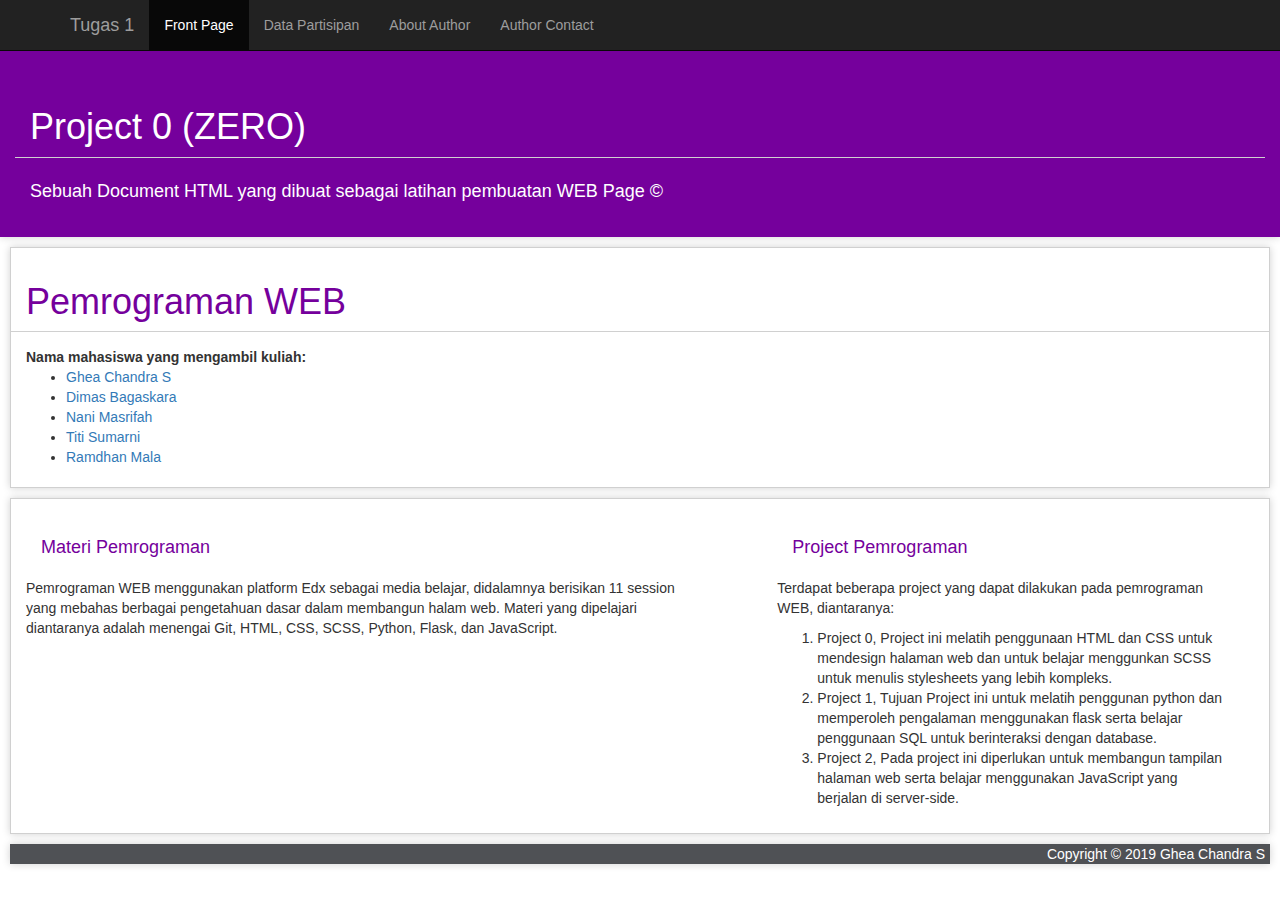
<file: index.html>
<!DOCTYPE html>
<html>
<head>
    <html lang="en">
    <meta charset="utf-8">
    <meta http-equiv="X-UA-Compatible" content="IE=edge">
    <meta content='width=device-width, initial-scale=1.0, maximum-scale=1.0, user-scalable=0' name='viewport' />
    <meta name="description" content="">
    <meta name="author" content="">
    <title>Web Ghea Chandra S</title>
    <link rel="icon" href="assets/icon.ico">
    <link href="assets/style.css" rel="stylesheet" /> <!-- My Costom Styesheet -->
    <link href="assets/bootstrap.min.css" rel="stylesheet" /> <!-- Bootstraps Styesheet -->
</head>
<body>
    <nav class="navbar navbar-inverse navbar-fixed-top">
      <div class="container">
        <div class="navbar-header">
          <button type="button" class="navbar-toggle collapsed" data-toggle="collapse" data-target="#navbar" aria-expanded="false" aria-controls="navbar">
            <span class="sr-only">Menu</span>
            <span class="icon-bar"></span>
            <span class="icon-bar"></span>
            <span class="icon-bar"></span>
          </button>
          <a class="navbar-brand" href="index.html">Tugas 1</a>
        </div>
        <div id="navbar" class="navbar-collapse collapse" aria-expanded="false" style="height: 1px;">
          <ul class="nav navbar-nav">
            <li class="active"><a href="index.html">Front Page</a></li>
            <li><a href="partisipan.html">Data Partisipan</a></li>
            <li><a href="about.html">About Author</a></li>
            <li><a href="contact.html">Author Contact</a></li>
          </ul>
        </div>
      </div>
    </nav>
    <header>
      <h1>Project 0 (ZERO)</h1>
      <h4>Sebuah Document HTML yang dibuat sebagai latihan pembuatan WEB Page &copy;</h4>
    </header>
    <div id="begin">
        <h1>Pemrograman WEB</h1>
        <div class="isi">
            <dl>
                <dt>Nama mahasiswa yang mengambil kuliah:</dt>
                <dd><ul> <!-- Unorderer List -->
                    <li><a>Ghea Chandra S</a></li>
                    <li><a>Dimas Bagaskara</a></li>
                    <li><a>Nani Masrifah</a></li>
                    <li><a>Titi Sumarni</a></li>
                    <li><a>Ramdhan Mala</a></li>
                </ul></dd>
            </dl>
        </div>
    </div>
    <div id="container">
        <div class="row">
            <div class="col-md-7"> <!-- Bootstraps Grid Model 7 -->
                <div class="box">
                    <h4>Materi Pemrograman</h4>
                    <p>
                        Pemrograman WEB menggunakan platform Edx sebagai media belajar, didalamnya berisikan 11 session yang mebahas berbagai pengetahuan dasar dalam membangun halam web. Materi yang dipelajari diantaranya adalah menengai Git, HTML, CSS, SCSS, Python, Flask, dan JavaScript.
                    </p>
                </div>
            </div>
            <div class="col-md-5"> <!-- Bootstraps Grid Model 5 -->
                <div class="box">
                    <h4>Project Pemrograman</h4>
                    <p>
                        Terdapat beberapa project yang dapat dilakukan pada pemrograman WEB, diantaranya:
                    </p>
                    <ol> <!-- Order List -->
                        <li>Project 0, Project ini melatih penggunaan HTML dan CSS untuk mendesign halaman web dan untuk belajar menggunkan SCSS untuk menulis stylesheets yang lebih kompleks.</li>
                        <li>Project 1, Tujuan Project ini untuk melatih penggunan python dan memperoleh pengalaman menggunakan flask serta belajar penggunaan SQL untuk berinteraksi dengan database.</li>
                        <li>Project 2, Pada project ini diperlukan untuk membangun tampilan halaman web serta belajar menggunakan JavaScript yang berjalan di server-side.</li>
                    </ol>
                </div>
            </div>
        </div>
    </div>
    <footer>
        <a>Copyright &copy; 2019 Ghea Chandra S</a>
    </footer>
</body>
    <script src="assets/jquery-1.10.2.js" type="text/javascript"></script>
    <script src="assets/bootstrap.min.js" type="text/javascript"></script>
</html>
</file>
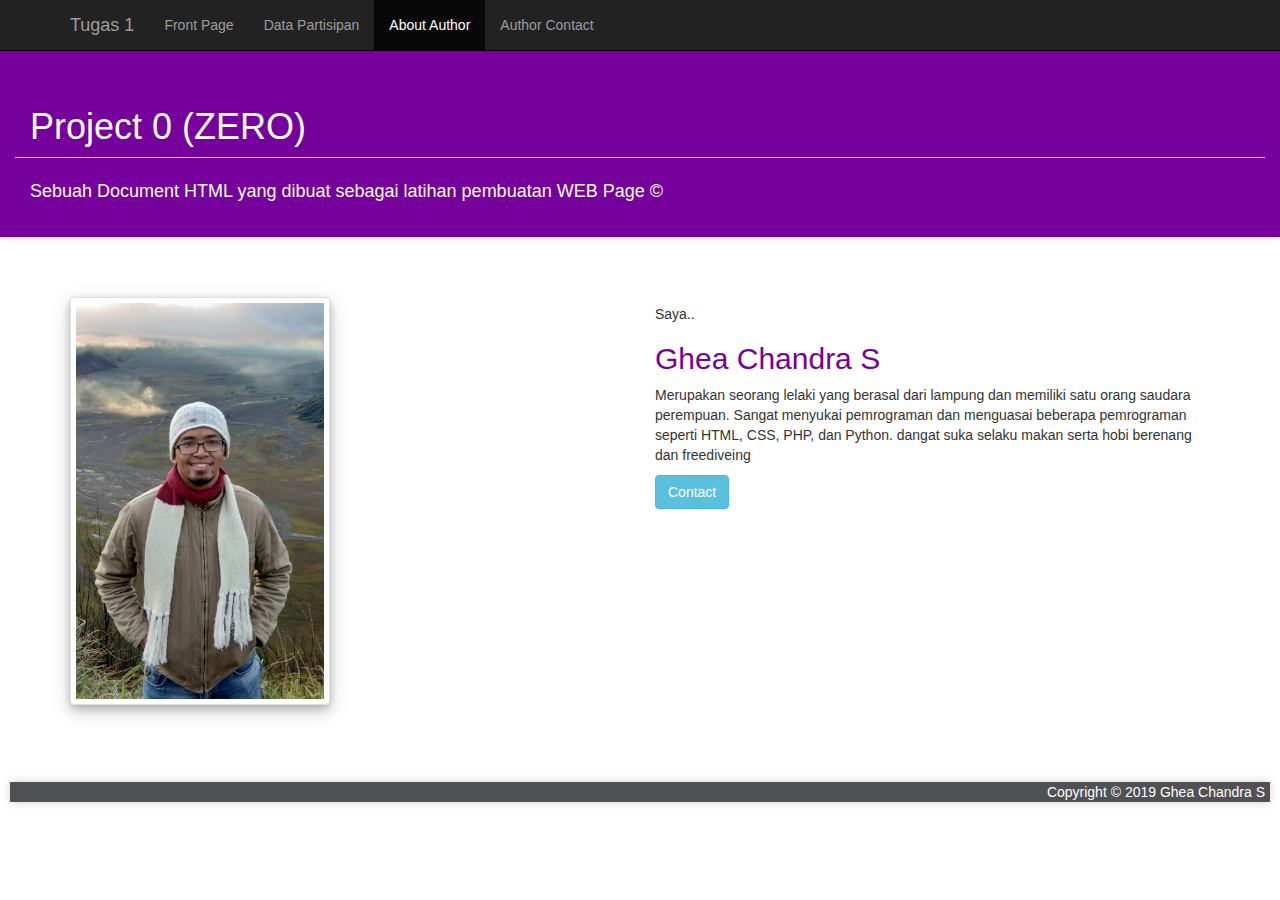
<file: about.html>
<!DOCTYPE html>
<html>
<head>
    <html lang="en">
    <meta charset="utf-8">
    <meta http-equiv="X-UA-Compatible" content="IE=edge">
    <meta content='width=device-width, initial-scale=1.0, maximum-scale=1.0, user-scalable=0' name='viewport' />
    <meta name="description" content="">
    <meta name="author" content="">
    <title>Web Ghea Chandra S</title>
    <link rel="icon" href="assets/icon.ico">
    <link href="assets/style.css" rel="stylesheet" />
    <link href="assets/bootstrap.min.css" rel="stylesheet" />
    <style type="text/css">

    </style>
</head>
<body>
    <nav class="navbar navbar-inverse navbar-fixed-top">
      <div class="container">
        <div class="navbar-header">
          <button type="button" class="navbar-toggle collapsed" data-toggle="collapse" data-target="#navbar" aria-expanded="false" aria-controls="navbar">
            <span class="sr-only">Menu</span>
            <span class="icon-bar"></span>
            <span class="icon-bar"></span>
            <span class="icon-bar"></span>
          </button>
          <a class="navbar-brand" href="index.html">Tugas 1</a>
        </div>
        <div id="navbar" class="navbar-collapse collapse" aria-expanded="false" style="height: 1px;">
          <ul class="nav navbar-nav">
            <li><a href="index.html">Front Page</a></li>
            <li><a href="partisipan.html">Data Partisipan</a></li>
            <li class="active"><a href="about.html">About Author</a></li>
            <li><a href="contact.html">Author Contact</a></li>
          </ul>
        </div>
      </div>
    </nav>
    <header>
      <h1>Project 0 (ZERO)</h1>
      <h4>Sebuah Document HTML yang dibuat sebagai latihan pembuatan WEB Page &copy;</h4>
    </header>
    <div class="profile">
        <div class="container">
            <div class="row">
                <div class="col-lg-6">
                    <div class="profile_img">
                        <img src="assets/author.jpg" alt="">
                    </div>
                </div>
                <div class="col-lg-6">
                    <div class="profile_content">
                        <h5>Saya..</h5>
                        <h2>Ghea Chandra S</h2>
                        <p>Merupakan seorang lelaki yang berasal dari lampung dan memiliki satu orang saudara perempuan. Sangat menyukai pemrograman dan menguasai beberapa pemrograman seperti HTML, CSS, PHP, dan Python. dangat suka selaku makan serta hobi berenang dan freediveing </p>
                        <a class="btn btn-info" role="button" href="contact.html">Contact</a>
                    </div>
                </div>
            </div>
        </div>
    </div>
    <footer>
        <a>Copyright &copy; 2019 Ghea Chandra S</a>
    </footer>
</body>
    <script src="assets/jquery-1.10.2.js" type="text/javascript"></script>
    <script src="assets/bootstrap.min.js" type="text/javascript"></script>
</html>
</file>
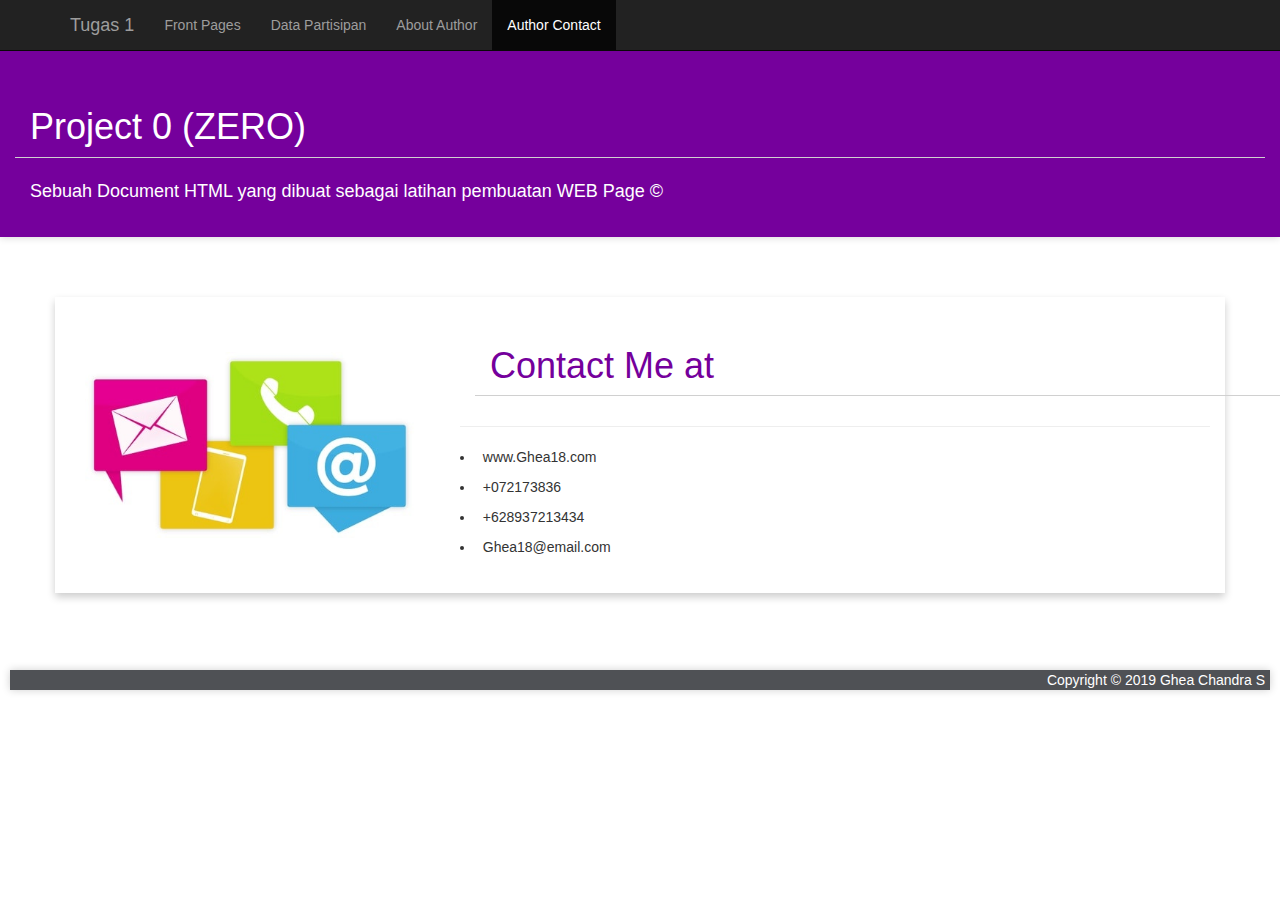
<file: contact.html>
<!DOCTYPE html>
<html>
<head>
    <html lang="en">
    <meta charset="utf-8">
    <meta http-equiv="X-UA-Compatible" content="IE=edge">
    <meta content='width=device-width, initial-scale=1.0, maximum-scale=1.0, user-scalable=0' name='viewport' />
    <meta name="description" content="">
    <meta name="author" content="">
    <title>Web Ghea Chandra S</title>
    <link rel="icon" href="assets/icon.ico">
    <link href="assets/style.css" rel="stylesheet" />
    <link href="assets/bootstrap.min.css" rel="stylesheet" />
    <link rel="stylesheet" href="https://use.fontawesome.com/releases/v5.0.10/css/all.css" integrity="sha384-+d0P83n9kaQMCwj8F4RJB66tzIwOKmrdb46+porD/OvrJ+37WqIM7UoBtwHO6Nlg" crossorigin="anonymous">
    <style type="text/css">

    </style>
</head>
<body>
    <nav class="navbar navbar-inverse navbar-fixed-top">
      <div class="container">
        <div class="navbar-header">
          <button type="button" class="navbar-toggle collapsed" data-toggle="collapse" data-target="#navbar" aria-expanded="false" aria-controls="navbar">
            <span class="sr-only">Menu</span>
            <span class="icon-bar"></span>
            <span class="icon-bar"></span>
            <span class="icon-bar"></span>
          </button>
          <a class="navbar-brand" href="index.html">Tugas 1</a>
        </div>
        <div id="navbar" class="navbar-collapse collapse" aria-expanded="false" style="height: 1px;">
          <ul class="nav navbar-nav">
            <li><a href="index.html">Front Pages</a></li>
            <li><a href="partisipan.html">Data Partisipan</a></li>
            <li><a href="about.html">About Author</a></li>
            <li class="active"><a href="contact.html">Author Contact</a></li>
          </ul>
        </div>
      </div>
    </nav>
    <header>
      <h1>Project 0 (ZERO)</h1>
      <h4>Sebuah Document HTML yang dibuat sebagai latihan pembuatan WEB Page &copy;</h4>
    </header>
    <div class="profile">
         <div class="container card">    
              <div class="row">
                  <div class="col-md-4"> <!-- Images -->
                      <img src="assets/contact.png" alt="stack photo" class="img">
                  </div>
                  <div class="col-md-8">
                      <div class="container">
                        <h1>Contact Me at</h1>
                      </div>
                        <hr>
                      <ul class="container details">
                        <li><p><i class="fas fa-globe" style="color:#000">&nbsp;&nbsp;</i>www.Ghea18.com</p></li>
                        <li><p><i class="fas fa-phone" style="color:#000">&nbsp;&nbsp;</i>+072173836</p></li>
                        <li><p><i class="fab fa-whatsapp" style="color:#000">&nbsp;&nbsp;</i>+628937213434</p></li>
                        <li><p><i class="fa fa-envelope" style="color:#000">&nbsp;&nbsp;</i>Ghea18@email.com</p></li>
                      </ul>
              </div>
            </div>
        </div>
    </div>
    <footer>
        <a>Copyright &copy; 2019 Ghea Chandra S</a>
    </footer>
</body>
    <script src="assets/jquery-1.10.2.js" type="text/javascript"></script>
    <script src="assets/bootstrap.min.js" type="text/javascript"></script>
</html>
</file>
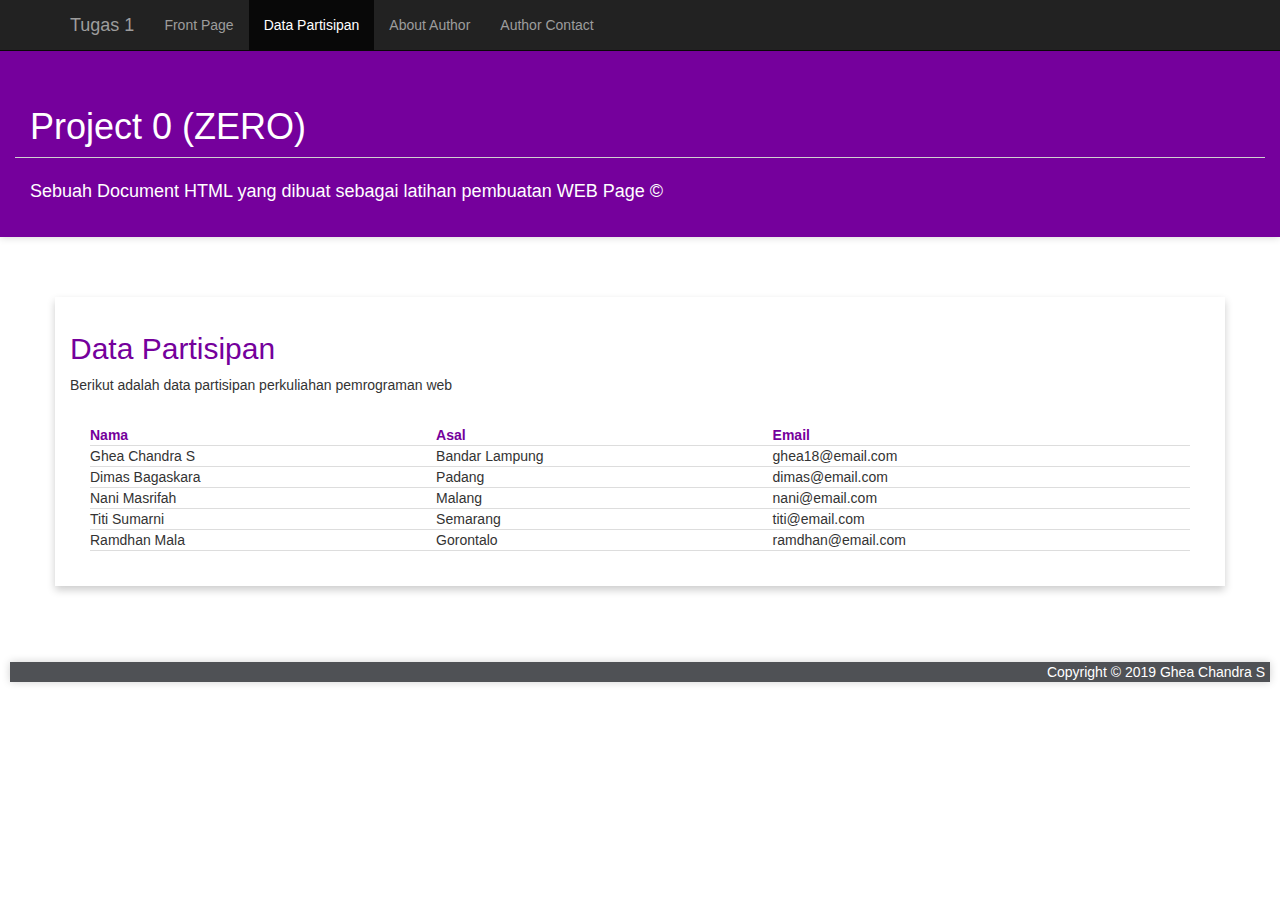
<file: partisipan.html>
<!DOCTYPE html>
<html>
<head>
    <html lang="en">
    <meta charset="utf-8">
    <meta http-equiv="X-UA-Compatible" content="IE=edge">
    <meta content='width=device-width, initial-scale=1.0, maximum-scale=1.0, user-scalable=0' name='viewport' />
    <meta name="description" content="">
    <meta name="author" content="">
    <title>Web Ghea Chandra S</title>
    <link rel="icon" href="assets/icon.ico">
    <link href="assets/style.css" rel="stylesheet" />
    <link href="assets/bootstrap.min.css" rel="stylesheet" />
    <style type="text/css">

    </style>
</head>
<body>
    <nav class="navbar navbar-inverse navbar-fixed-top">
      <div class="container">
        <div class="navbar-header">
          <button type="button" class="navbar-toggle collapsed" data-toggle="collapse" data-target="#navbar" aria-expanded="false" aria-controls="navbar">
            <span class="sr-only">Menu</span>
            <span class="icon-bar"></span>
            <span class="icon-bar"></span>
            <span class="icon-bar"></span>
          </button>
          <a class="navbar-brand" href="index.html">Tugas 1</a>
        </div>
        <div id="navbar" class="navbar-collapse collapse" aria-expanded="false" style="height: 1px;">
          <ul class="nav navbar-nav">
            <li><a href="index.html">Front Page</a></li>
            <li class="active"><a href="partisipan.html">Data Partisipan</a></li>
            <li><a href="about.html">About Author</a></li>
            <li><a href="contact.html">Author Contact</a></li>
          </ul>
        </div>
      </div>
    </nav>
    <header>
      <h1>Project 0 (ZERO)</h1>
      <h4>Sebuah Document HTML yang dibuat sebagai latihan pembuatan WEB Page &copy;</h4>
    </header>
    <div class="profile">
        <div class="container card">
            <div class="row">
                <div class="col-lg-12">
                    <div class="profile_content">
                        <h2>Data Partisipan</h2>
                        <p>Berikut adalah data partisipan perkuliahan pemrograman web</p>
                    </div>
                    <div class="data-tabel">
                        <table> <!-- Tabel -->
                            <thead>
                                <tr>
                                    <td>Nama</td><td>Asal</td><td>Email</td>
                                </tr>
                            </thead>
                            <tbody>
                                <tr>
                                    <td>Ghea Chandra S</td><td>Bandar Lampung</td><td>ghea18@email.com</td>
                                </tr>
                                <tr>
                                    <td>Dimas Bagaskara</td><td>Padang</td><td>dimas@email.com</td>
                                </tr>
                                <tr>
                                    <td>Nani Masrifah</td><td>Malang</td><td>nani@email.com</td>
                                </tr>
                                <tr>
                                    <td>Titi Sumarni</td><td>Semarang</td><td>titi@email.com</td>
                                </tr>
                                <tr>
                                    <td>Ramdhan Mala</td><td>Gorontalo</td><td>ramdhan@email.com</td>
                                </tr>       
                            </tbody>
                        </table>
                    </div>
                </div>
            </div>
        </div>
    </div>
    <footer>
        <a>Copyright &copy; 2019 Ghea Chandra S</a>
    </footer>
</body>
    <script src="assets/jquery-1.10.2.js" type="text/javascript"></script>
    <script src="assets/bootstrap.min.js" type="text/javascript"></script>
</html>
</file>
<file: assets/style.css>
/* SCSS Vriable */
body {
  background-color: #fff;
  margin: 40px;
  font: 13px/20px normal Helvetica, Arial, sans-serif;
  color: #4F5155; }

h1, h4, h3 {
  padding: 14px 15px 10px 15px; }

h1 {
  color: #75009c;
  background-color: transparent;
  border-bottom: 1px solid #D0D0D0;
  font-size: 25pt;
  font-weight: bold;
  margin: 0 0 14px 0; }

a {
  color: #003399;
  background-color: transparent;
  font-weight: normal; }

header {
  padding: 15px;
  padding-top: 55pt;
  box-shadow: 0 0 8px #D0D0D0;
  color: white;
  background-color: #75009c; }

#begin h1, #container h4, .container h1 {
  color: #75009c; }

header h4 {
  padding-right: 15px;
  padding-left: 15px; }

#begin, #container {
  margin: 10px;
  border: 1px solid #D0D0D0;
  box-shadow: 0 0 8px #D0D0D0; }

.isi {
  margin: 15px; }

li a:hover {
  color: #FFF;
  background-color: black;
  text-decoration: none; }

.box, .card {
  padding: 15px;
  max-width: 95%; }

.card {
  /* SCSS Inheritance */
  box-shadow: 0 4px 8px 0 rgba(0, 0, 0, 0.2);
  transition: 0.3s; }

.card:hover {
  box-shadow: 0 8px 16px 0 rgba(0, 0, 0, 0.2); }

.profile {
  padding-top: 45pt;
  padding-bottom: 50pt; }

.profile_img img {
  border: 1px solid #ddd;
  border-radius: 4px;
  padding: 5px;
  max-width: 260px;
  width: 80%;
  background-color: white;
  box-shadow: 0 4px 8px 0 rgba(0, 0, 0, 0.2), 0 6px 20px 0 rgba(0, 0, 0, 0.19); }

.img {
  width: 100%;
  padding: 40px 15px; }

.profile_content h2 {
  color: #75009c; }

footer {
  /* SCSS Nested */
  margin: 10px;
  background-color: #4F5155;
  box-shadow: 0 0 8px #D0D0D0;
  text-align: right; }
  footer a {
    color: #fff;
    padding: 5px; }

table {
  border-collapse: collapse;
  width: 100%; }

th, td {
  padding: 8px;
  text-align: left;
  border-bottom: 1px solid #ddd; }

tr:hover {
  background-color: #f5f5f5; }

.data-tabel {
  padding: 20px; }

thead {
  color: #75009c;
  font-weight: bold; }

@media (max-width: 768px) {
  .card {
    padding: 15pt 15pt 15pt 15pt; }

  .profile_content {
    background-color: #75009c;
    color: white;
    padding: 15px; }

  .profile_content h2 {
    color: #ffffff; }

  .profile_img img {
    border: 1px solid #ddd;
    border-radius: 4px;
    padding: 5px;
    max-width: 100%;
    width: 100%;
    background-color: white;
    box-shadow: 0 4px 8px 0 rgba(0, 0, 0, 0.2), 0 6px 20px 0 rgba(0, 0, 0, 0.19); } }
@media print {
  nav {
    display: none; }

  footer {
    display: none; } }

/*# sourceMappingURL=style.css.map */
</file>
